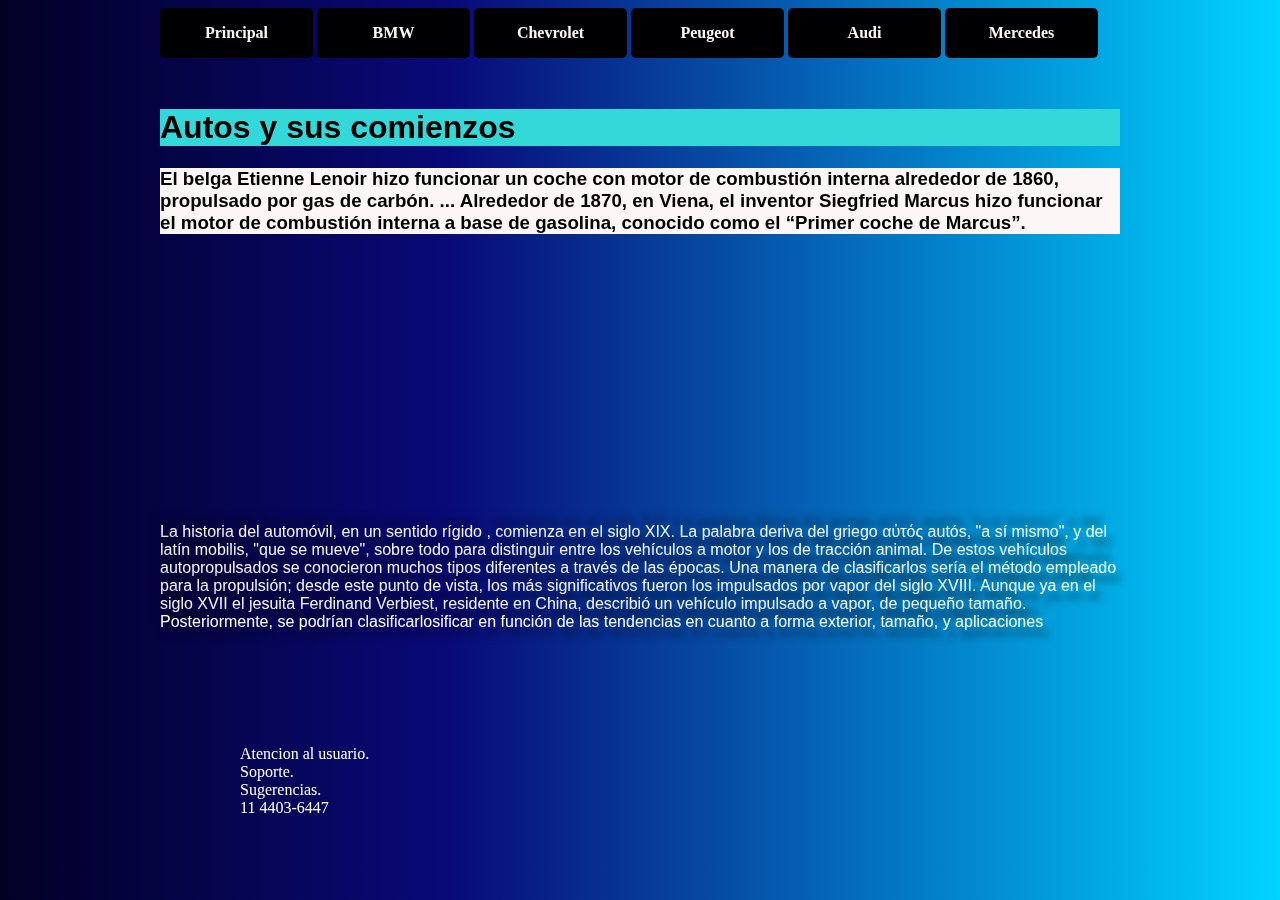
<file: index.html>
<!DOCTYPE html>
<html>

<head>
    <title>Autos</title>
    <meta charset="utf-8">
    <meta content="width=device-width, initial-scale=1" name="viewport" />
    <link href="principal2.css" rel="stylesheet " />
	<link rel="stylesheet"  href="iconos.css">
</head>

<body>
    <header>
        <audio autoplay src="https://gaezort.000webhostapp.com/Pagina/010804967_prev.mp3"></audio>
        <nav id="botonera">
            <ul>
                <li><a href="https://gaezort.000webhostapp.com"> Principal </a></li>
                <li><a href="https://gaezort.000webhostapp.com/BMW.html"> BMW</a></li>
                <li><a href="https://gaezort.000webhostapp.com/Chevrolet.html">Chevrolet</a></li>
                <li><a href="https://gaezort.000webhostapp.com/Peugeot.html"> Peugeot</a></li>
                <li><a href="https://gaezort.000webhostapp.com/Audi.html">Audi</a></li>
                <li><a href="https://gaezort.000webhostapp.com/Mercedes.html">Mercedes</a></li>
            </ul>
        </nav>
    </header>

    <section id="principal">
        <div id="titulo_principal">
            <h1>
		Autos y sus comienzos
	</h1>
        </div>

        <div id="titulo">
            <h3>

	El belga Etienne Lenoir hizo funcionar un coche con motor de combustión interna alrededor de 1860, propulsado por gas de carbón. ... Alrededor de 1870, en Viena, el inventor Siegfried Marcus hizo funcionar el motor de combustión interna a base de gasolina, conocido como el “Primer coche de Marcus”.

		</h3>
        </div>

        <article id="fotoPrincipal">

			
        </article>

        <article id="video">

            <iframe src="https://www.youtube.com/embed/M9gHwjvGJvQ" frameborder="0" allow="accelerometer; autoplay; encrypted-media; gyroscope; picture-in-picture" allowfullscreen></iframe>

        </article>

        <div id="texto_principal">
            <div id="sombra_texto">
                La historia del automóvil, en un sentido rígido , comienza en el siglo XIX. La palabra deriva del griego αὐτός autós, "a sí mismo", y del latín mobilis, "que se mueve", sobre todo para distinguir entre los vehículos a motor y los de tracción animal. De estos vehículos autopropulsados se conocieron muchos tipos diferentes a través de las épocas. Una manera de clasificarlos sería el método empleado para la propulsión; desde este punto de vista, los más significativos fueron los impulsados por vapor del siglo XVIII. Aunque ya en el siglo XVII el jesuita Ferdinand Verbiest, residente en China, describió un vehículo impulsado a vapor, de pequeño tamaño. Posteriormente, se podrían clasificarlosificar en función de las tendencias en cuanto a forma exterior, tamaño, y aplicaciones
            </div>

        </div>
    </section>

    <footer>
       <nav id="navegadorInferior">
			<ul>
				<li><a href="#">Atencion al usuario.</a></li>
				<li><a href="#">Soporte.</a></li>
				<li><a href="#">Sugerencias.</a></li>
				<li>11 4403-6447</li>
			</ul>
		</nav>
			<nav id="redes">
			<ul>
			<li><a href="https://www.instagram.com/autosymas/?hl=es-la"><span class="icon-instagram"></span></a></li>
			<li><a href="https://www.facebook.com/groups/1438838849758096/forsaleposts/"><span class="icon-facebook2"></span></a></li>
			<li><a href="https://twitter.com/cosasdeautos?lang=en"><span class="icon-twitter"></span></a></li>
			<li><a href="#"><span class="icon-whatsapp"></span></a></li>
		</ul>
		</nav>
    </footer>
</body>

</html>
</file>
<file: principal2.css>
body{	
	background:linear-gradient(90deg, rgba(2,0,36,1) 0%, rgba(9,9,121,1) 35%, rgba(0,212,255,1) 100%);

}
div#sombra {
	box-shadow: 5px 10px 7px rgba(0,0,0,0.5), -5px -10px 7px rgba(20,0,0,0.5);
}

header{
	width: 960px;
	height:80px;	
	margin-left: auto;
	margin-right: auto;
}

article#borderimg2 {
  border: 10px solid transparent;
  margin-bottom: 10px;
  padding: 15px;
}
nav#botonera ul li a{
	border-radius: 5px; 
	display: inline-block;
	width: 153px;
	height:50px;
	background-color: #000002;
	color:#FCF6F6;
	margin-bottom: 5px;
	text-align: center;
	text-decoration: none;
	line-height: 50px;
	font-weight: bold;
}
nav#botonera ul li a:hover{
	background-color: #F20F0F;
	color: #F8F8FA;
}
nav#botonera ul,nav#redes ul {
	width: 960px;
	margin:0;
	padding:0;
	list-style-type: none;
}
nav#botonera ul li, nav#redes ul li{
	display: inline;
}

section#chevrolet{
	width: 960px;
	height:700px;
	margin-left: auto;
	margin-right: auto;
}
section#bmw{
	width: 960px;	
	height:773px;	
	margin-left: auto;
	margin-right: auto;
}
section#audi{
	width: 960px;	
	height:450px;	
	margin-left: auto;
	margin-right: auto;
}
section#mercedes{
	width: 960px;	
	height:630px;	
	margin-left: auto;
	margin-right: auto;
}


section#principal{
	width: 960px;
	height:600px;
	margin-left: auto;
	margin-right: auto;

}


div#titulo_principal h1{
	background-color: #33D8D8;
}
div#titulo h3,h1{
	font-family: Arial;
	background-color: #FCF6F6;

}


article#fotoChevrolet{
	
	width: 480px;
	height:250px;
	float:left;
	margin-bottom: 20px;
	background-size: cover;
}
article#fotoMercedes{
	
	width: 480px;
	height:250px;
	float:left;
	margin-bottom: 30px;
	background-size: cover;
}
article#fotoPeugeot{

	width: 250px;
	height:180px;
	float:left;
	margin-bottom: 20px;
	background-size: cover;
}

article#fotoBmw{

	width: 250px;
	height:395px;
	float:left;
	margin-bottom: 20px;
	background-size: cover;
}
article#fotoAudi{
	width: 280px;	
	height:150px;	
	margin-left: auto;
	margin-right: auto;
	float:left;
}

article#fotoPrincipal{
	background-image: url("https://gaezort.000webhostapp.com/Images/maxresdefault.jpg");
	width: 480px;
	height:250px;
	float:left;
	margin-bottom: 20px;
	background-size: cover;
	border-radius: 10px; 
}
iframe{
	width: 480px;
	height:250px;
	float:left;
	border-radius: 10px; 	
}

article#video{
	width: 480px;
	height:250px;
	float:left;
}


div#texto_principal{
	width: auto;
	height:auto;
	font-family: Arial;
	float:left;
	padding-bottom: 50px;
	color:white;
	text-shadow: 5px 10px 7px rgba(0,0,0,0.5), -5px -10px 7px rgba(0,0,0,0.5);
}


footer {
	width: 960px;
	height: 150px;
	
	margin-left: auto;
	margin-right: auto;

}
nav#navegadorInferior {
	width: 480px;
	height: 150px;
	padding: 20px 40px;
	float: left;
	box-sizing: border-box;
}

nav#navegadorInferior ul li{
	list-style: none;
	color: #FFFFFF
}
nav#navegadorInferior ul li a {
	text-decoration: none;
	color: #FFFFFF;
}
nav#redes ul li a{
		text-decoration: none;
		color: #f2f2f2;
		font-size: 25px;

}
nav#redes{
	margin-top: 30px;
	width: 200px;
	height: 50px;
	float: right;
}
nav#redes ul li a:hover{
	color:#000099;
}




@media all and (min-width: 600px ) and (max-width: 1023px){


body{
	background:none;
	background-color: #00ccff;
}
header{
	width: 580px;
}

nav#botonera ul li a{
	width: 92px;
	height:50px;
	margin-bottom: 5px;
	text-align: center;
	text-decoration: none;
	line-height: 50px;
	font-weight: bold;
}
iframe{
	width: 280px;
	height: 170px;
	padding-top: 40px;
	float:left;
}
div#fotoYvideo{
	width: 580px;
	height: 500px;
}
nav#botonera ul {
	width: 580px;
	margin:0;
	padding:0;
}


section#principal{
	width: 580px;
	height:700px;
	padding: 0px;
	margin-left: auto;
	margin-right: auto;
	}


article#fotoPrincipal{
	width: 300px;
	height:250px;
	float:left;
	margin-bottom: 20px;
	background-image:url('https://gaezort.000webhostapp.com/Images/maxresdefault.jpg');
    background-repeat:no-repeat;
    background-position:center;
     background-size:100%;
	
} 

div#texto_principal{
	width: 580px;
	height:auto;
	font-family: Arial;
	float:left;
	padding-bottom: 50px;
}
article#video{
		width: 280px;
		height: 200px;
}
footer {
	width: 580px;
	height: 150px;
	margin-left: auto;
	margin-right: auto;

}
nav#navegadorInferior {
	width: 290px;
	height: 150px;
	padding: 20px 40px;
	float: left;
}


nav#redes ul li a{
		text-decoration: none;
		color: #f2f2f2;
		font-size: 25px;

}
nav#redes{
	margin-top: 30px;
	width: 290px;
	height: 50px;
	float: right;
}

}



@media all and (max-width: 599px ) {

body{
	background:none;
	background-color: #00ccff;
}
header{
	width: 100%;
	height: auto;
}
article#borderimg2 {
  border: 10px solid transparent;
  margin-bottom: 10px;
  padding: 15px;
}
nav#botonera ul li a{
	display: inline-block;
	width: 100%;
	height:30px;
	background-color: #000002;
	color:#FCF6F6;
	margin-bottom: 5px;
	text-align: center;
	text-decoration: none;
	line-height: 35px;
	font-weight: bold;
	font-size:10px;
}
nav#botonera ul li a:hover{
	background-color: #F20F0F;
	color: #F8F8FA;
}
nav#botonera ul,nav#redes ul {
	width: 100%;
	margin:0;
	padding:0;
	list-style-type: none;
}
nav#botonera ul li, nav#redes ul li{
	display: inline;
}


section#principal{
	width: 100%;
	height:auto;
	padding: 0px;
	margin-left: auto;
	margin-right: auto;
}


iframe{
		
	padding-top: 0px;
	padding-bottom: 0px;
	width: 100%;

	float:none;

}
article#fotoPrincipal{
	width: auto;
	float:none;
	margin-bottom: 0px;
	padding-top: 0px;
	background-image:url('https://gaezort.000webhostapp.com/Images/maxresdefault.jpg');
    background-repeat:no-repeat;
    background-size:100%;
   
	
} 

div#texto_principal{
	width: 100%;
	height:auto;
	font-family: Arial;
	float:left;
	padding-bottom: 0px;
	padding-top: 0px;

}
article#video{
		width: 100%;

}
footer {
	width: 100%;
	height: auto;

	margin-left: auto;
	margin-right: auto;

}
nav#navegadorInferior {
	width: 60%;
	height: 50%;
	padding: 0px;
	float: left;
}

nav#redes ul li a{
		text-decoration: none;
		color: #f2f2f2;
		font-size: 25px;

}
nav#redes{
	margin-top: 30px;
	width: 40%;
	height: 50px;
	float: right;
}
nav#redes ul li a:hover{
	color:#000099;
}

	}
</file>
<file: iconos.css>
@font-face {
  font-family: 'icomoon';
  src:  url("https://gaezort.000webhostapp.com/public_html/fonts/icomoon.eot");
  src:  url("https://gaezort.000webhostapp.com/public_html/fonts/icomoon.eot") format('embedded-opentype'),
    url("https://gaezort.000webhostapp.com/public_html/fonts/icomoon.ttf") format('truetype'),
    url("https://gaezort.000webhostapp.com/public_html/fonts/icomoon.woff") format('woff'),
    url("https://gaezort.000webhostapp.com/public_html/fonts/icomoon.svg") format('svg');
  font-weight: normal;
  font-style: normal;
  font-display: block;
}

[class^="icon-"], [class*=" icon-"] {
  /* use !important to prevent issues with browser extensions that change fonts */
  font-family: 'icomoon' !important;
  speak: none;
  font-style: normal;
  font-weight: normal;
  font-variant: normal;
  text-transform: none;
  line-height: 1;

  /* Better Font Rendering =========== */
  -webkit-font-smoothing: antialiased;
  -moz-osx-font-smoothing: grayscale;
}

.icon-facebook2:before {
  content: "\ea91";
}
.icon-instagram:before {
  content: "\ea92";
}
.icon-whatsapp:before {
  content: "\ea93";
}
.icon-twitter:before {
  content: "\ea96";
}
</file>
